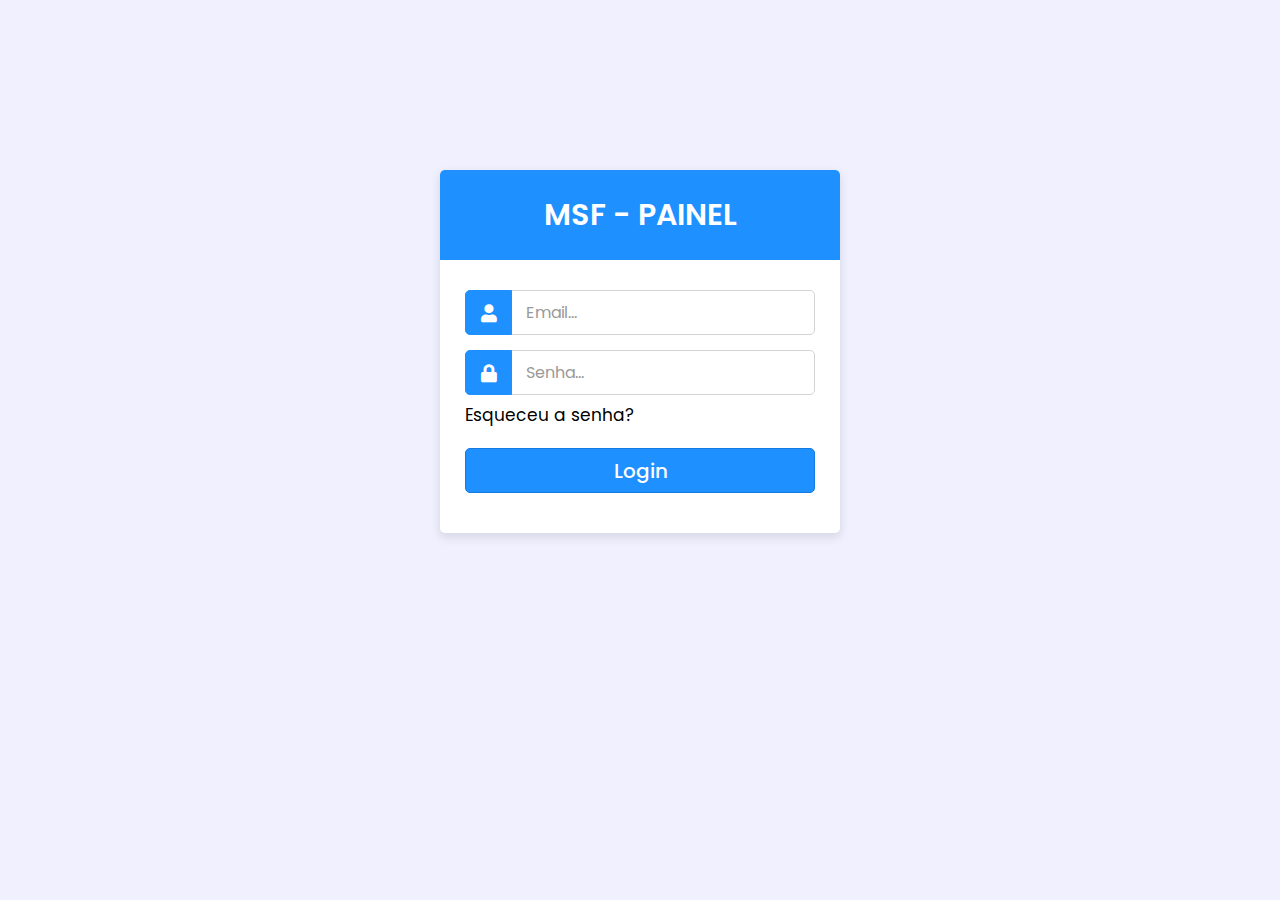
<file: index.html>
<!DOCTYPE html>
<html lang="en" dir="ltr">
  <head>
    <meta charset="utf-8">
    <meta name="viewport" content="width=device-width, initial-scale=1.0">
    <link rel="stylesheet" href="assets/css/style.css">
    <link rel="stylesheet" href="https://cdnjs.cloudflare.com/ajax/libs/font-awesome/5.15.2/css/all.min.css"/>
  </head>
  <body>
    <div class="container">
      <div class="wrapper">
        <div class="title"><span>MSF - PAINEL</span></div>
        <form action="painel.html" method="post">
          <div class="row">
            <i class="fas fa-user"></i>
            <input type="text" placeholder="Email..." required>
          </div>
          <div class="row">
            <i class="fas fa-lock"></i>
            <input type="password" placeholder="Senha..." required>
          </div>
          <div class="pass"><a href="#">Esqueceu a senha?</a></div>
          <div class="row button">
            <input type="submit" value="Login">
          </div>
          
        </form>
      </div>
    </div>

  </body>
</html>
</file>
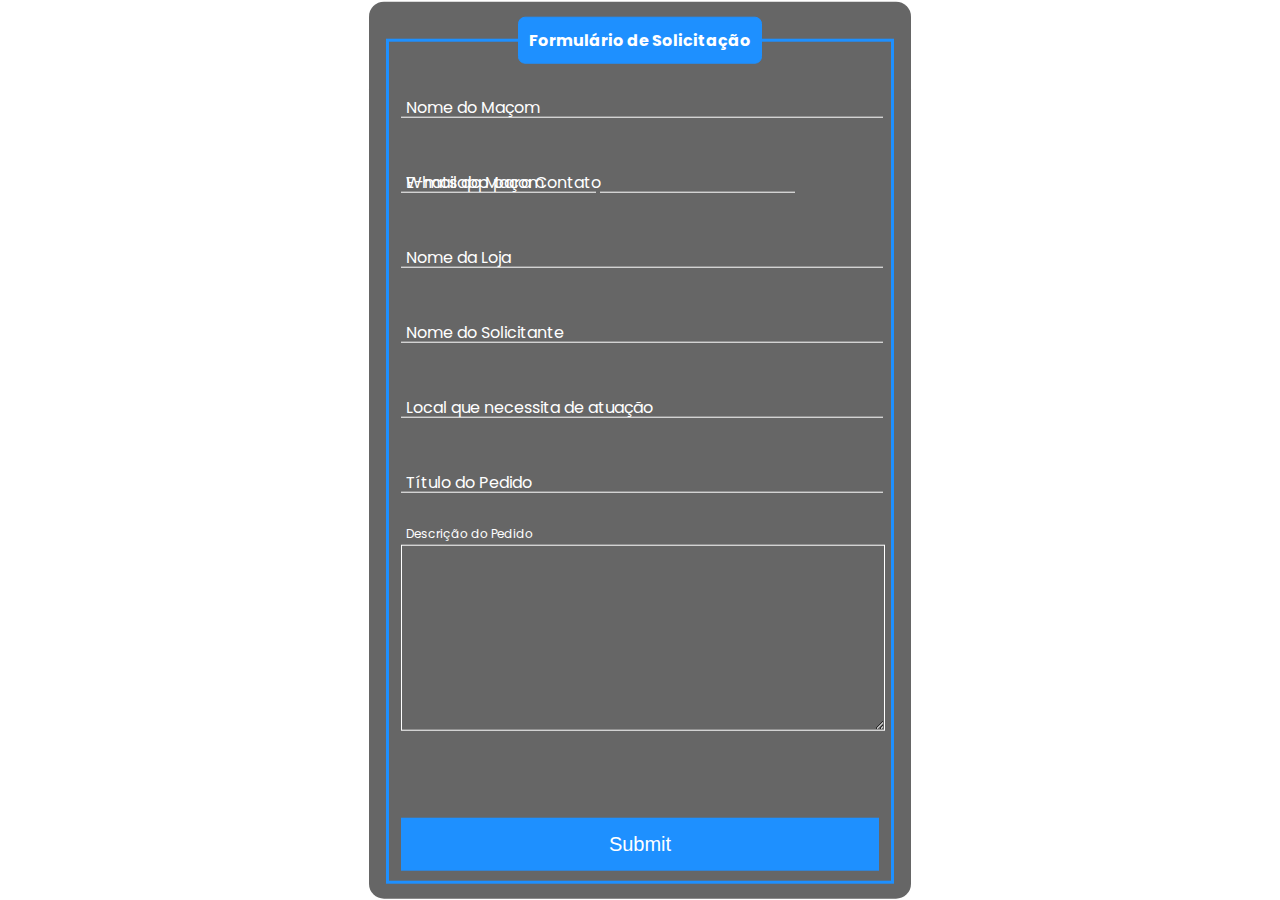
<file: form.html>
<!doctype html>
<html lang="en">
  <head>
    <meta charset="utf-8">
    <meta name="viewport" content="width=device-width, initial-scale=1">
    <title>MSF - Solicitação</title>
    <link rel="stylesheet" href="assets/css/form.css"> 
  </head>
  <body>

    <div class="box">
      <form action="">
        <fieldset>
          <legend><b>Formulário de Solicitação</b></legend>
          <br>
          <div class="input-box">
            <input type="text" name="nome" class="inputUser" id="nome" required>
            <label class="labelInput" for="nome">Nome do Maçom</label>
          </div>
          <br><br>

          <div class="input-box">
            <input type="email" name="email" class="inputEmail" id="email" required>
            <label class="labelInput" for="tel">Whatsapp para Contato</label>
            <input type="tel" name="tel" class="inputEmail" id="tel" required>
            <label class="labelInput" for="nome">E-mail do Maçom</label>
          </div>

          
          <br><br>

          <div class="input-box">
            <input type="text" name="loja" class="inputUser" id="loja" required>
            <label class="labelInput"  for="loja">Nome da Loja</label>
          </div>
          <br><br>

          <div class="input-box">
            <input type="text" name="solicitante" class="inputUser" id="solicitante" required>
            <label class="labelInput"  for="solicitante">Nome do Solicitante</label>
          </div>
          <br><br>

          <div class="input-box">
            <input type="text" name="local" class="inputUser" id="local" required>
            <label class="labelInput" for="local">Local que necessita de atuação</label>
          </div>
          <br><br>

          <div class="input-box">
            <input type="text" name="titulo" class="inputUser" id="titulo" required>
            <label class="labelInput" for="titulo">Título do Pedido</label>
          </div>
          <br><br>

          <div class="form-float scheme-des">
            <textarea name="" class="textarea" id="" cols="30" rows="10"></textarea>
            <label class="floating-label">Descrição do Pedido</label>
          </div>
          <br><br>

            <input type="submit" name="submit" id="submit" required>
      
        </fieldset>
      </form>
    </div>



  </body>
</html>
</file>
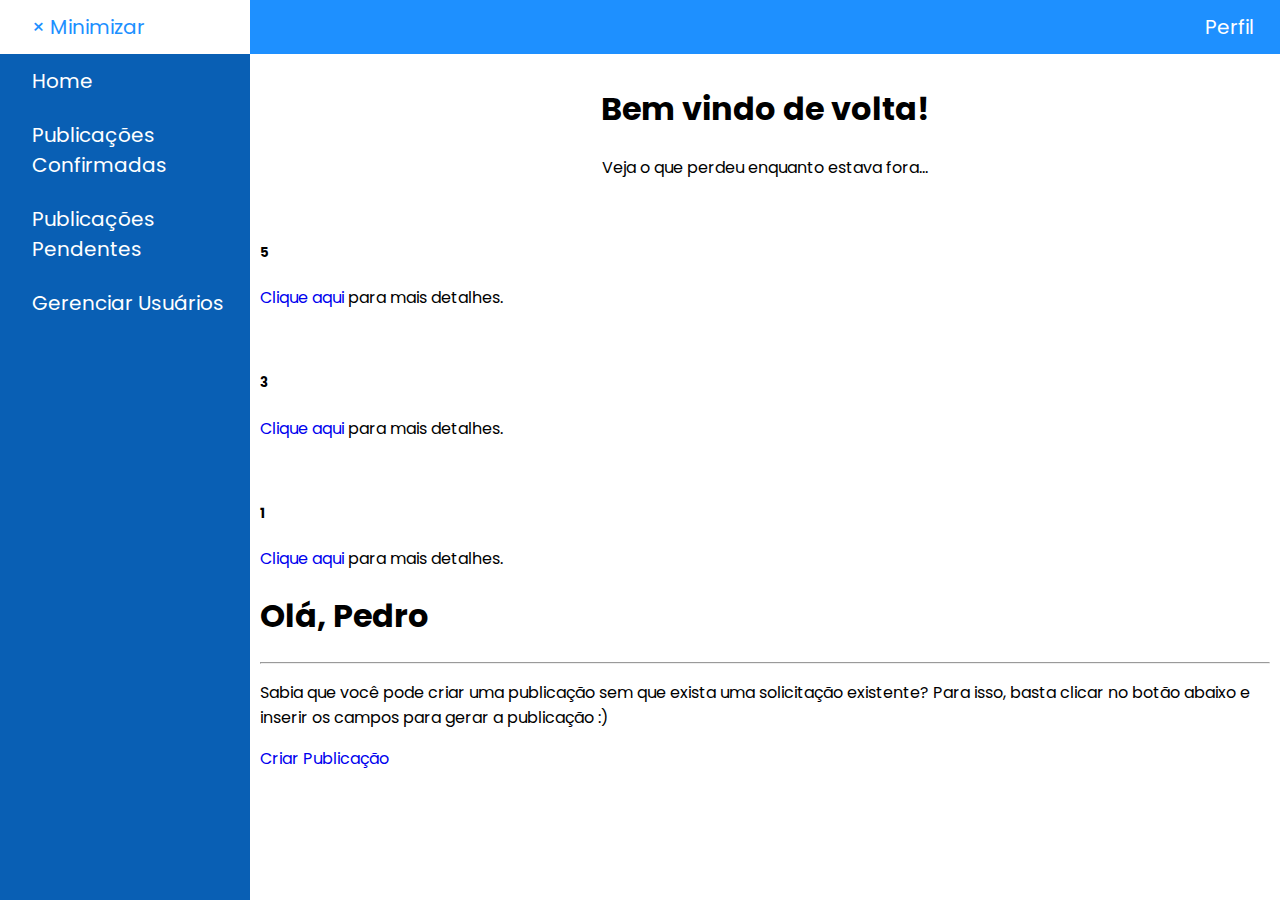
<file: painel.html>
<!DOCTYPE html>
<html lang="pt-br">
<head>
    <meta charset="UTF-8">
    <meta http-equiv="X-UA-Compatible" content="IE=edge">
    <meta name="viewport" content="width=device-width, initial-scale=1.0">
    <title>MSF- PAINEL</title>

    <link rel="stylesheet" href="https://cdn.jsdelivr.net/npm/bootstrap@4.6.2/dist/css/bootstrap.min.css" integrity="sha384-xOolHFLEh07PJGoPkLv1IbcEPTNtaed2xpHsD9ESMhqIYd0nLMwNLD69Npy4HI+N" crossorigin="anonymous">
    <link rel="stylesheet" href="assets/css/painel.css">
</head>
<body>
    <header>
        <a href="#" onclick="abrirMenu()">&#9776; MENU</a>
        <a href="" class="profile">Perfil</a>
    </header>

    <nav id="menu">
        <a href="#" class="fecha" onclick="fecharMenu()">&times; Minimizar</a>
        <a href="painel.html">Home</a>
        <a href="">Publicações Confirmadas</a>
        <a href="">Publicações Pendentes</a>
        <a href="users.html">Gerenciar Usuários</a>
       
    </nav>

    <main id="conteudo">

            <div style="justify-content: center; align-items: center;">
                <h1 style="text-align: center;">Bem vindo de volta!</h1>
                <p style="text-align: center;">Veja o que perdeu enquanto estava fora...</p>    
            </div>
           
     

        <div class="container" style="justify-content: center; align-items:center;">

            <div class="row" style="justify-content: space-between;">

                <div class="card bg-light mb-3 mr-3" style="max-width: 18rem;">
                    <div class="card-header bg-success" style="color: white;">Publicações Confirmadas</div>
                    <div class="card-body">
                      <h5 class="card-title">5</h5>
                      <p class="card-text"><a href="#">Clique aqui</a> para mais detalhes.</p>
                    </div>
                  </div>
    
                  <div class="card bg-light mb-3 mr-3" style="max-width: 18rem;">
                    <div class="card-header bg-warning" style="color: white;">Publicações Pendentes</div>
                    <div class="card-body">
                      <h5 class="card-title">3</h5>
                      <p class="card-text"><a href="#">Clique aqui</a> para mais detalhes.</p>
                    </div>
                  </div>
    
                  <div class="card bg-light mb-3" style="max-width: 18rem;">
                    <div class="card-header bg-danger" style="color: white;">Publicações Rejeitadas</div>
                    <div class="card-body">
                      <h5 class="card-title">1</h5>
                      <p class="card-text"><a href="#">Clique aqui</a> para mais detalhes.</p>
                    </div>
                  </div>

            </div>

            <div class="jumbotron">
                <h1 class="display-4">Olá, Pedro</h1>
                <hr class="my-4">
                <p>Sabia que você pode criar uma publicação sem que exista uma solicitação existente? Para isso, basta clicar no botão abaixo e inserir os campos para gerar a publicação :)</p>
                <a class="btn btn-primary btn-lg" href="#" role="button">Criar Publicação</a>
              </div>
        </div>        
      
         
        
       

    </main>

    <script>
        function abrirMenu()
        {
            document.getElementById('menu').style.width = '250px';
            document.getElementById('conteudo').style.marginLeft = '250px';
        }

        function fecharMenu()
        {
            document.getElementById('menu').style.width = '0px';
            document.getElementById('conteudo').style.marginLeft = '0px';
          
        }
    </script>

<script src="https://cdn.jsdelivr.net/npm/jquery@3.5.1/dist/jquery.slim.min.js" integrity="sha384-DfXdz2htPH0lsSSs5nCTpuj/zy4C+OGpamoFVy38MVBnE+IbbVYUew+OrCXaRkfj" crossorigin="anonymous"></script>
<script src="https://cdn.jsdelivr.net/npm/bootstrap@4.6.2/dist/js/bootstrap.bundle.min.js" integrity="sha384-Fy6S3B9q64WdZWQUiU+q4/2Lc9npb8tCaSX9FK7E8HnRr0Jz8D6OP9dO5Vg3Q9ct" crossorigin="anonymous"></script>

</body>
</html>
</file>
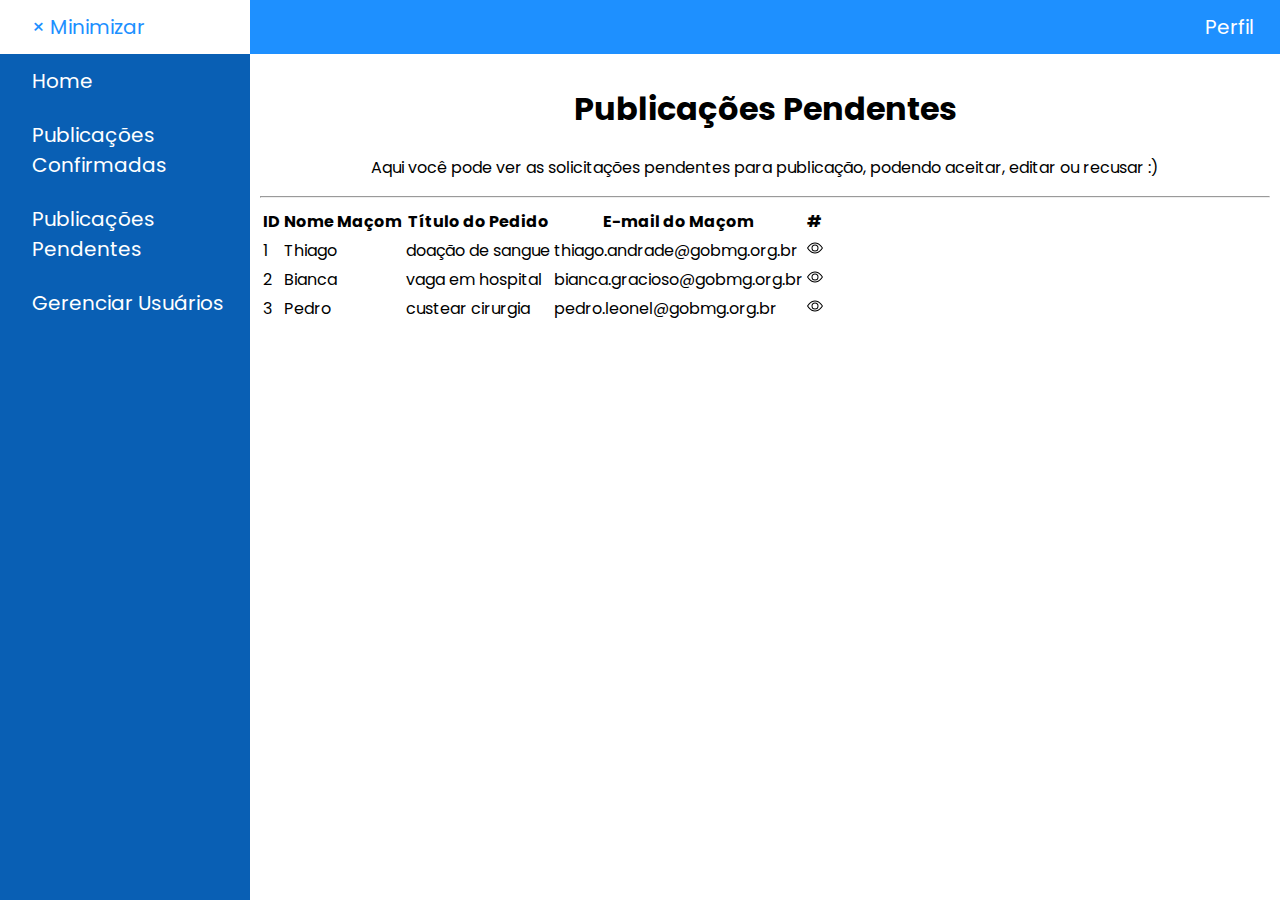
<file: Pending.html>
<!DOCTYPE html>
<html lang="pt-br">
<head>
    <meta charset="UTF-8">
    <meta http-equiv="X-UA-Compatible" content="IE=edge">
    <meta name="viewport" content="width=device-width, initial-scale=1.0">
    <title>MSF - Pendentes</title>

    <link rel="stylesheet" href="https://cdn.jsdelivr.net/npm/bootstrap@4.6.2/dist/css/bootstrap.min.css" integrity="sha384-xOolHFLEh07PJGoPkLv1IbcEPTNtaed2xpHsD9ESMhqIYd0nLMwNLD69Npy4HI+N" crossorigin="anonymous">
    <link rel="stylesheet" href="assets/css/painel.css">
</head>
<body>
    <header>
        <a href="#" onclick="abrirMenu()">&#9776; MENU</a>
        <a href="" class="profile">Perfil</a>
    </header>

    <nav id="menu">
        <a href="#" class="fecha" onclick="fecharMenu()">&times; Minimizar</a>
        <a href="painel.html">Home</a>
        <a href="">Publicações Confirmadas</a>
        <a href="">Publicações Pendentes</a>
        <a href="users.html">Gerenciar Usuários</a>
       
    </nav>

    <main id="conteudo">

            <div style="justify-content: center; align-items: center;">
                <h1 style="text-align: center;">Publicações Pendentes</h1>
                <p style="text-align: center;">Aqui você pode ver as solicitações pendentes para publicação, podendo aceitar, editar ou recusar :)</p>    
            </div>
           
     

        <div class="container" style="justify-content: center;">

            <div class="row" style="justify-content: space-between; align-items: center;">

            </div>

            <div class="jumbotron">  

              <hr class="my-4">
                <div class="table-responsive">

                  <!--Table-->
                  <table class="table">
                
                    <!--Table head-->
                    <thead>
                      <tr>
                        
                        <th class="th-sm">ID</th>
                        <th class="th-sm">Nome Maçom</th>
                        <th class="th-sm">Título do Pedido</th>
                        <th class="th-sm">E-mail do Maçom</th>
                        <th class="th-sm">#</th>
                      </tr>
                    </thead>
                    <!--Table head-->
                    
                    <!--Table body-->
                    <tbody>
                      <tr>
                        
                        <td>1</td>
                        <td>Thiago</td>
                        <td>doação de sangue</td>
                        <td>thiago.andrade@gobmg.org.br</td>
                        <td>
                          <a class='btn btn-primary'  alt='Ver'> 
                            <svg xmlns="http://www.w3.org/2000/svg" width="16" height="16" fill="currentColor" class="bi bi-eye" viewBox="0 0 16 16">
                              <path d="M16 8s-3-5.5-8-5.5S0 8 0 8s3 5.5 8 5.5S16 8 16 8zM1.173 8a13.133 13.133 0 0 1 1.66-2.043C4.12 4.668 5.88 3.5 8 3.5c2.12 0 3.879 1.168 5.168 2.457A13.133 13.133 0 0 1 14.828 8c-.058.087-.122.183-.195.288-.335.48-.83 1.12-1.465 1.755C11.879 11.332 10.119 12.5 8 12.5c-2.12 0-3.879-1.168-5.168-2.457A13.134 13.134 0 0 1 1.172 8z"/>
                              <path d="M8 5.5a2.5 2.5 0 1 0 0 5 2.5 2.5 0 0 0 0-5zM4.5 8a3.5 3.5 0 1 1 7 0 3.5 3.5 0 0 1-7 0z"/>
                            </svg>
                            </a>
                        </td>
                      </tr>
                      <tr>
                        
                        <td>2</td>
                        <td>Bianca</td>
                        <td>vaga em hospital</td>
                        <td>bianca.gracioso@gobmg.org.br</td>
                        <td>
                          <a class='btn btn-primary'  alt='Ver'> 
                            <svg xmlns="http://www.w3.org/2000/svg" width="16" height="16" fill="currentColor" class="bi bi-eye" viewBox="0 0 16 16">
                              <path d="M16 8s-3-5.5-8-5.5S0 8 0 8s3 5.5 8 5.5S16 8 16 8zM1.173 8a13.133 13.133 0 0 1 1.66-2.043C4.12 4.668 5.88 3.5 8 3.5c2.12 0 3.879 1.168 5.168 2.457A13.133 13.133 0 0 1 14.828 8c-.058.087-.122.183-.195.288-.335.48-.83 1.12-1.465 1.755C11.879 11.332 10.119 12.5 8 12.5c-2.12 0-3.879-1.168-5.168-2.457A13.134 13.134 0 0 1 1.172 8z"/>
                              <path d="M8 5.5a2.5 2.5 0 1 0 0 5 2.5 2.5 0 0 0 0-5zM4.5 8a3.5 3.5 0 1 1 7 0 3.5 3.5 0 0 1-7 0z"/>
                            </svg>
                            </a>
                        </td>
                      </tr>
                      <tr>
                        
                        <td>3</td>
                        <td>Pedro</td>
                        <td>custear cirurgia</td>
                        <td>pedro.leonel@gobmg.org.br</td>
                        <td>
                          <a class='btn btn-primary'  alt='Ver'> 
                            <svg xmlns="http://www.w3.org/2000/svg" width="16" height="16" fill="currentColor" class="bi bi-eye" viewBox="0 0 16 16">
                              <path d="M16 8s-3-5.5-8-5.5S0 8 0 8s3 5.5 8 5.5S16 8 16 8zM1.173 8a13.133 13.133 0 0 1 1.66-2.043C4.12 4.668 5.88 3.5 8 3.5c2.12 0 3.879 1.168 5.168 2.457A13.133 13.133 0 0 1 14.828 8c-.058.087-.122.183-.195.288-.335.48-.83 1.12-1.465 1.755C11.879 11.332 10.119 12.5 8 12.5c-2.12 0-3.879-1.168-5.168-2.457A13.134 13.134 0 0 1 1.172 8z"/>
                              <path d="M8 5.5a2.5 2.5 0 1 0 0 5 2.5 2.5 0 0 0 0-5zM4.5 8a3.5 3.5 0 1 1 7 0 3.5 3.5 0 0 1-7 0z"/>
                            </svg>
                            </a>
                        </td>
                      </tr>
                    </tbody>
                    <!--Table body-->
                
                  </table>
                  <!--Table-->
                
                </div>
              </div>

        </div>        
      
         
        
       

    </main>

    <script>
        function abrirMenu()
        {
            document.getElementById('menu').style.width = '250px';
            document.getElementById('conteudo').style.marginLeft = '250px';
        }

        function fecharMenu()
        {
            document.getElementById('menu').style.width = '0px';
            document.getElementById('conteudo').style.marginLeft = '0px';
          
        }
    </script>

<script src="https://cdn.jsdelivr.net/npm/jquery@3.5.1/dist/jquery.slim.min.js" integrity="sha384-DfXdz2htPH0lsSSs5nCTpuj/zy4C+OGpamoFVy38MVBnE+IbbVYUew+OrCXaRkfj" crossorigin="anonymous"></script>
<script src="https://cdn.jsdelivr.net/npm/bootstrap@4.6.2/dist/js/bootstrap.bundle.min.js" integrity="sha384-Fy6S3B9q64WdZWQUiU+q4/2Lc9npb8tCaSX9FK7E8HnRr0Jz8D6OP9dO5Vg3Q9ct" crossorigin="anonymous"></script>

</body>
</html>
</file>
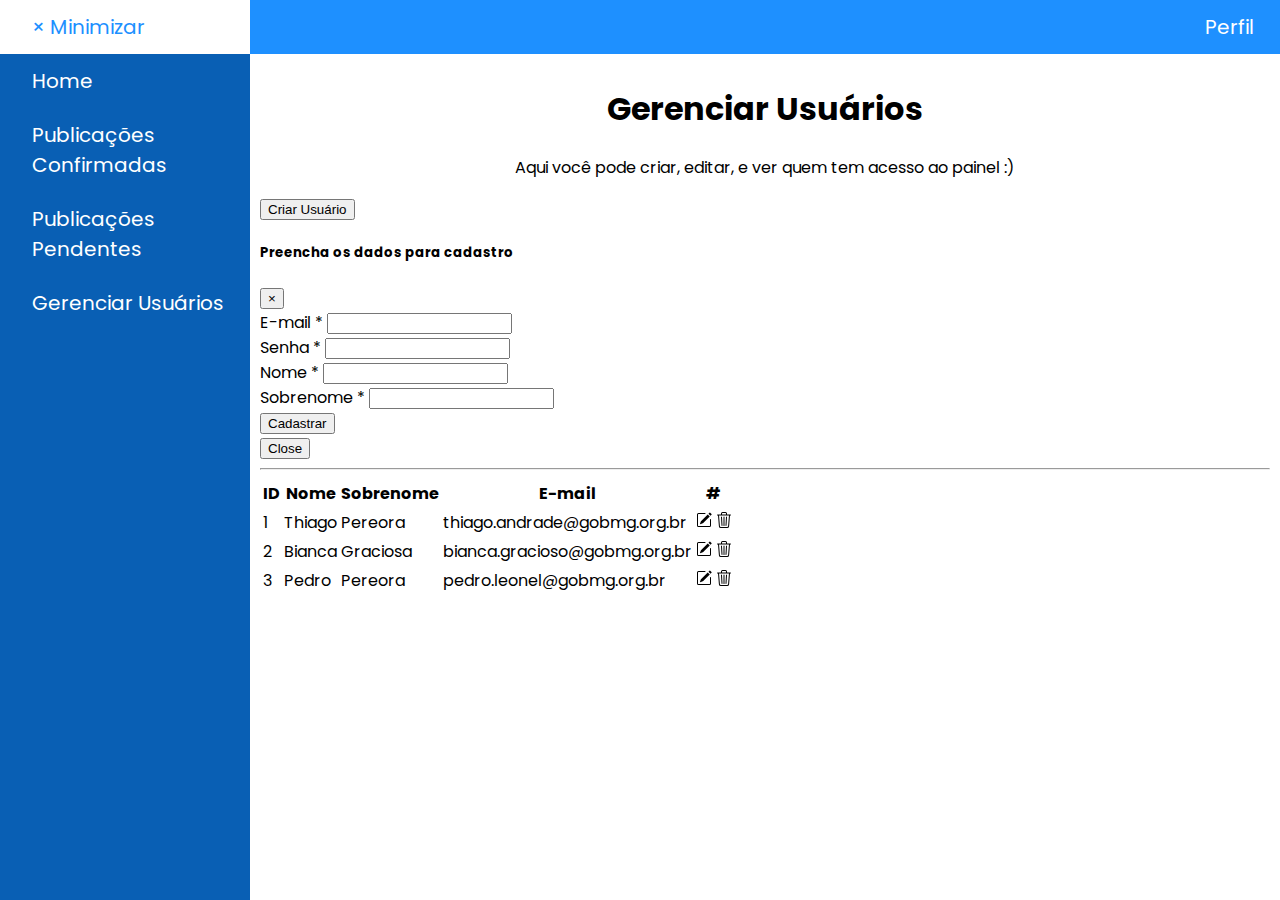
<file: users.html>
<!DOCTYPE html>
<html lang="pt-br">
<head>
    <meta charset="UTF-8">
    <meta http-equiv="X-UA-Compatible" content="IE=edge">
    <meta name="viewport" content="width=device-width, initial-scale=1.0">
    <title>MSF - USERS</title>

    <link rel="stylesheet" href="https://cdn.jsdelivr.net/npm/bootstrap@4.6.2/dist/css/bootstrap.min.css" integrity="sha384-xOolHFLEh07PJGoPkLv1IbcEPTNtaed2xpHsD9ESMhqIYd0nLMwNLD69Npy4HI+N" crossorigin="anonymous">
    <link rel="stylesheet" href="assets/css/painel.css">
</head>
<body>
    <header>
        <a href="#" onclick="abrirMenu()">&#9776; MENU</a>
        <a href="" class="profile">Perfil</a>
    </header>

    <nav id="menu">
        <a href="#" class="fecha" onclick="fecharMenu()">&times; Minimizar</a>
        <a href="painel.html">Home</a>
        <a href="">Publicações Confirmadas</a>
        <a href="">Publicações Pendentes</a>
        <a href="users.html">Gerenciar Usuários</a>
       
    </nav>

    <main id="conteudo">

            <div style="justify-content: center; align-items: center;">
                <h1 style="text-align: center;">Gerenciar Usuários</h1>
                <p style="text-align: center;">Aqui você pode criar, editar, e ver quem tem acesso ao painel :)</p>    
            </div>
           
     

        <div class="container" style="justify-content: center;">

            <div class="row" style="justify-content: space-between; align-items: center;">

            </div>

            <div class="jumbotron">

              <button type="button" class="btn btn-success" data-toggle="modal" data-target="#exampleModal">
                Criar Usuário
              </button>

                            <!-- Modal Cadastro -->
              <div class="modal fade" id="exampleModal" tabindex="-1" aria-labelledby="exampleModalLabel" aria-hidden="true">
                <div class="modal-dialog">
                  <div class="modal-content">
                    <div class="modal-header">
                      <h5 class="modal-title" id="exampleModalLabel">Preencha os dados para cadastro</h5>
                      <button type="button" class="close" data-dismiss="modal" aria-label="Close">
                        <span aria-hidden="true">&times;</span>
                      </button>
                    </div>
                    <div class="modal-body">
                      <form action="">
                        <div class="form-row">
                          <div class="form-group col-md-6">
                            <label for="inputEmail">E-mail *</label>
                            <input type="email" class="form-control" id="inputEmail" required>
                          </div>
                          <div class="form-group col-md-6">
                            <label for="inputSenha">Senha *</label>
                            <input type="password" class="form-control" id="inputSenha" required>
                          </div>
                        </div>

                        <div class="form-row">
                          <div class="form-group col-md-6">
                            <label for="inputNome">Nome *</label>
                            <input type="text" class="form-control" id="inputNome" required>
                          </div>
                          <div class="form-group col-md-6">
                            <label for="inputSobrenome">Sobrenome *</label>
                            <input type="text" class="form-control" id="inputSobrenome" required>
                          </div>
                        </div>


                        <button type="submit" class="btn btn-success">Cadastrar</button>
                      </form>
                    </div>
                    <div class="modal-footer">
                      <button type="button" class="btn btn-danger" data-dismiss="modal">Close</button>
                      
                    </div>
                  </div>
                </div>
              </div>

              <hr class="my-4">
                <div class="table-responsive">

                  <!--Table-->
                  <table class="table">
                
                    <!--Table head-->
                    <thead>
                      <tr>
                        
                        <th class="th-sm">ID</th>
                        <th class="th-sm">Nome</th>
                        <th class="th-sm">Sobrenome</th>
                        <th class="th-sm">E-mail</th>
                        <th class="th-sm">#</th>
                      </tr>
                    </thead>
                    <!--Table head-->
                
                    <!--Table body-->
                    <tbody>
                      <tr>
                        
                        <td>1</td>
                        <td>Thiago</td>
                        <td>Pereora</td>
                        <td>thiago.andrade@gobmg.org.br</td>
                        <td>
                          <a class='btn btn-primary'  alt='Editar'> 
                            <svg xmlns="http://www.w3.org/2000/svg" width="16" height="16" fill="currentColor" class="bi bi-pencil-square" viewBox="0 0 16 16">
                              <path d="M15.502 1.94a.5.5 0 0 1 0 .706L14.459 3.69l-2-2L13.502.646a.5.5 0 0 1 .707 0l1.293 1.293zm-1.75 2.456-2-2L4.939 9.21a.5.5 0 0 0-.121.196l-.805 2.414a.25.25 0 0 0 .316.316l2.414-.805a.5.5 0 0 0 .196-.12l6.813-6.814z"/>
                              <path fill-rule="evenodd" d="M1 13.5A1.5 1.5 0 0 0 2.5 15h11a1.5 1.5 0 0 0 1.5-1.5v-6a.5.5 0 0 0-1 0v6a.5.5 0 0 1-.5.5h-11a.5.5 0 0 1-.5-.5v-11a.5.5 0 0 1 .5-.5H9a.5.5 0 0 0 0-1H2.5A1.5 1.5 0 0 0 1 2.5v11z"/>
                            </svg>
                            </a>
                            <a class='btn btn-danger'  alt='Excluir'> 
                              <svg xmlns="http://www.w3.org/2000/svg" width="16" height="16" fill="currentColor" class="bi bi-trash3" viewBox="0 0 16 16">
                                <path d="M6.5 1h3a.5.5 0 0 1 .5.5v1H6v-1a.5.5 0 0 1 .5-.5ZM11 2.5v-1A1.5 1.5 0 0 0 9.5 0h-3A1.5 1.5 0 0 0 5 1.5v1H2.506a.58.58 0 0 0-.01 0H1.5a.5.5 0 0 0 0 1h.538l.853 10.66A2 2 0 0 0 4.885 16h6.23a2 2 0 0 0 1.994-1.84l.853-10.66h.538a.5.5 0 0 0 0-1h-.995a.59.59 0 0 0-.01 0H11Zm1.958 1-.846 10.58a1 1 0 0 1-.997.92h-6.23a1 1 0 0 1-.997-.92L3.042 3.5h9.916Zm-7.487 1a.5.5 0 0 1 .528.47l.5 8.5a.5.5 0 0 1-.998.06L5 5.03a.5.5 0 0 1 .47-.53Zm5.058 0a.5.5 0 0 1 .47.53l-.5 8.5a.5.5 0 1 1-.998-.06l.5-8.5a.5.5 0 0 1 .528-.47ZM8 4.5a.5.5 0 0 1 .5.5v8.5a.5.5 0 0 1-1 0V5a.5.5 0 0 1 .5-.5Z"/>
                              </svg>
                              </a>
                        </td>
                      </tr>
                      <tr>
                        
                        <td>2</td>
                        <td>Bianca</td>
                        <td>Graciosa</td>
                        <td>bianca.gracioso@gobmg.org.br</td>
                        <td>
                          <a class='btn btn-primary'  alt='Editar'> 
                            <svg xmlns="http://www.w3.org/2000/svg" width="16" height="16" fill="currentColor" class="bi bi-pencil-square" viewBox="0 0 16 16">
                              <path d="M15.502 1.94a.5.5 0 0 1 0 .706L14.459 3.69l-2-2L13.502.646a.5.5 0 0 1 .707 0l1.293 1.293zm-1.75 2.456-2-2L4.939 9.21a.5.5 0 0 0-.121.196l-.805 2.414a.25.25 0 0 0 .316.316l2.414-.805a.5.5 0 0 0 .196-.12l6.813-6.814z"/>
                              <path fill-rule="evenodd" d="M1 13.5A1.5 1.5 0 0 0 2.5 15h11a1.5 1.5 0 0 0 1.5-1.5v-6a.5.5 0 0 0-1 0v6a.5.5 0 0 1-.5.5h-11a.5.5 0 0 1-.5-.5v-11a.5.5 0 0 1 .5-.5H9a.5.5 0 0 0 0-1H2.5A1.5 1.5 0 0 0 1 2.5v11z"/>
                            </svg>
                            </a>

                            <a class='btn btn-danger'  alt='Excluir'> 
                              <svg xmlns="http://www.w3.org/2000/svg" width="16" height="16" fill="currentColor" class="bi bi-trash3" viewBox="0 0 16 16">
                                <path d="M6.5 1h3a.5.5 0 0 1 .5.5v1H6v-1a.5.5 0 0 1 .5-.5ZM11 2.5v-1A1.5 1.5 0 0 0 9.5 0h-3A1.5 1.5 0 0 0 5 1.5v1H2.506a.58.58 0 0 0-.01 0H1.5a.5.5 0 0 0 0 1h.538l.853 10.66A2 2 0 0 0 4.885 16h6.23a2 2 0 0 0 1.994-1.84l.853-10.66h.538a.5.5 0 0 0 0-1h-.995a.59.59 0 0 0-.01 0H11Zm1.958 1-.846 10.58a1 1 0 0 1-.997.92h-6.23a1 1 0 0 1-.997-.92L3.042 3.5h9.916Zm-7.487 1a.5.5 0 0 1 .528.47l.5 8.5a.5.5 0 0 1-.998.06L5 5.03a.5.5 0 0 1 .47-.53Zm5.058 0a.5.5 0 0 1 .47.53l-.5 8.5a.5.5 0 1 1-.998-.06l.5-8.5a.5.5 0 0 1 .528-.47ZM8 4.5a.5.5 0 0 1 .5.5v8.5a.5.5 0 0 1-1 0V5a.5.5 0 0 1 .5-.5Z"/>
                              </svg>
                              </a>
                        </td>
                      </tr>
                      <tr>
                        
                        <td>3</td>
                        <td>Pedro</td>
                        <td>Pereora</td>
                        <td>pedro.leonel@gobmg.org.br</td>
                        <td>
                          <a class='btn btn-primary'  alt='Editar'> 
                            <svg xmlns="http://www.w3.org/2000/svg" width="16" height="16" fill="currentColor" class="bi bi-pencil-square" viewBox="0 0 16 16">
                              <path d="M15.502 1.94a.5.5 0 0 1 0 .706L14.459 3.69l-2-2L13.502.646a.5.5 0 0 1 .707 0l1.293 1.293zm-1.75 2.456-2-2L4.939 9.21a.5.5 0 0 0-.121.196l-.805 2.414a.25.25 0 0 0 .316.316l2.414-.805a.5.5 0 0 0 .196-.12l6.813-6.814z"/>
                              <path fill-rule="evenodd" d="M1 13.5A1.5 1.5 0 0 0 2.5 15h11a1.5 1.5 0 0 0 1.5-1.5v-6a.5.5 0 0 0-1 0v6a.5.5 0 0 1-.5.5h-11a.5.5 0 0 1-.5-.5v-11a.5.5 0 0 1 .5-.5H9a.5.5 0 0 0 0-1H2.5A1.5 1.5 0 0 0 1 2.5v11z"/>
                            </svg>
                            </a>
                          
                          <a class='btn btn-danger'  alt='Excluir'> 
                            <svg xmlns="http://www.w3.org/2000/svg" width="16" height="16" fill="currentColor" class="bi bi-trash3" viewBox="0 0 16 16">
                              <path d="M6.5 1h3a.5.5 0 0 1 .5.5v1H6v-1a.5.5 0 0 1 .5-.5ZM11 2.5v-1A1.5 1.5 0 0 0 9.5 0h-3A1.5 1.5 0 0 0 5 1.5v1H2.506a.58.58 0 0 0-.01 0H1.5a.5.5 0 0 0 0 1h.538l.853 10.66A2 2 0 0 0 4.885 16h6.23a2 2 0 0 0 1.994-1.84l.853-10.66h.538a.5.5 0 0 0 0-1h-.995a.59.59 0 0 0-.01 0H11Zm1.958 1-.846 10.58a1 1 0 0 1-.997.92h-6.23a1 1 0 0 1-.997-.92L3.042 3.5h9.916Zm-7.487 1a.5.5 0 0 1 .528.47l.5 8.5a.5.5 0 0 1-.998.06L5 5.03a.5.5 0 0 1 .47-.53Zm5.058 0a.5.5 0 0 1 .47.53l-.5 8.5a.5.5 0 1 1-.998-.06l.5-8.5a.5.5 0 0 1 .528-.47ZM8 4.5a.5.5 0 0 1 .5.5v8.5a.5.5 0 0 1-1 0V5a.5.5 0 0 1 .5-.5Z"/>
                            </svg>
                            </a>
                        </td>
                      </tr>
                    </tbody>
                    <!--Table body-->
                
                  </table>
                  <!--Table-->
                
                </div>
              </div>

        </div>        
      
         
        
       

    </main>

    <script>
        function abrirMenu()
        {
            document.getElementById('menu').style.width = '250px';
            document.getElementById('conteudo').style.marginLeft = '250px';
        }

        function fecharMenu()
        {
            document.getElementById('menu').style.width = '0px';
            document.getElementById('conteudo').style.marginLeft = '0px';
          
        }
    </script>

<script src="https://cdn.jsdelivr.net/npm/jquery@3.5.1/dist/jquery.slim.min.js" integrity="sha384-DfXdz2htPH0lsSSs5nCTpuj/zy4C+OGpamoFVy38MVBnE+IbbVYUew+OrCXaRkfj" crossorigin="anonymous"></script>
<script src="https://cdn.jsdelivr.net/npm/bootstrap@4.6.2/dist/js/bootstrap.bundle.min.js" integrity="sha384-Fy6S3B9q64WdZWQUiU+q4/2Lc9npb8tCaSX9FK7E8HnRr0Jz8D6OP9dO5Vg3Q9ct" crossorigin="anonymous"></script>

</body>
</html>
</file>
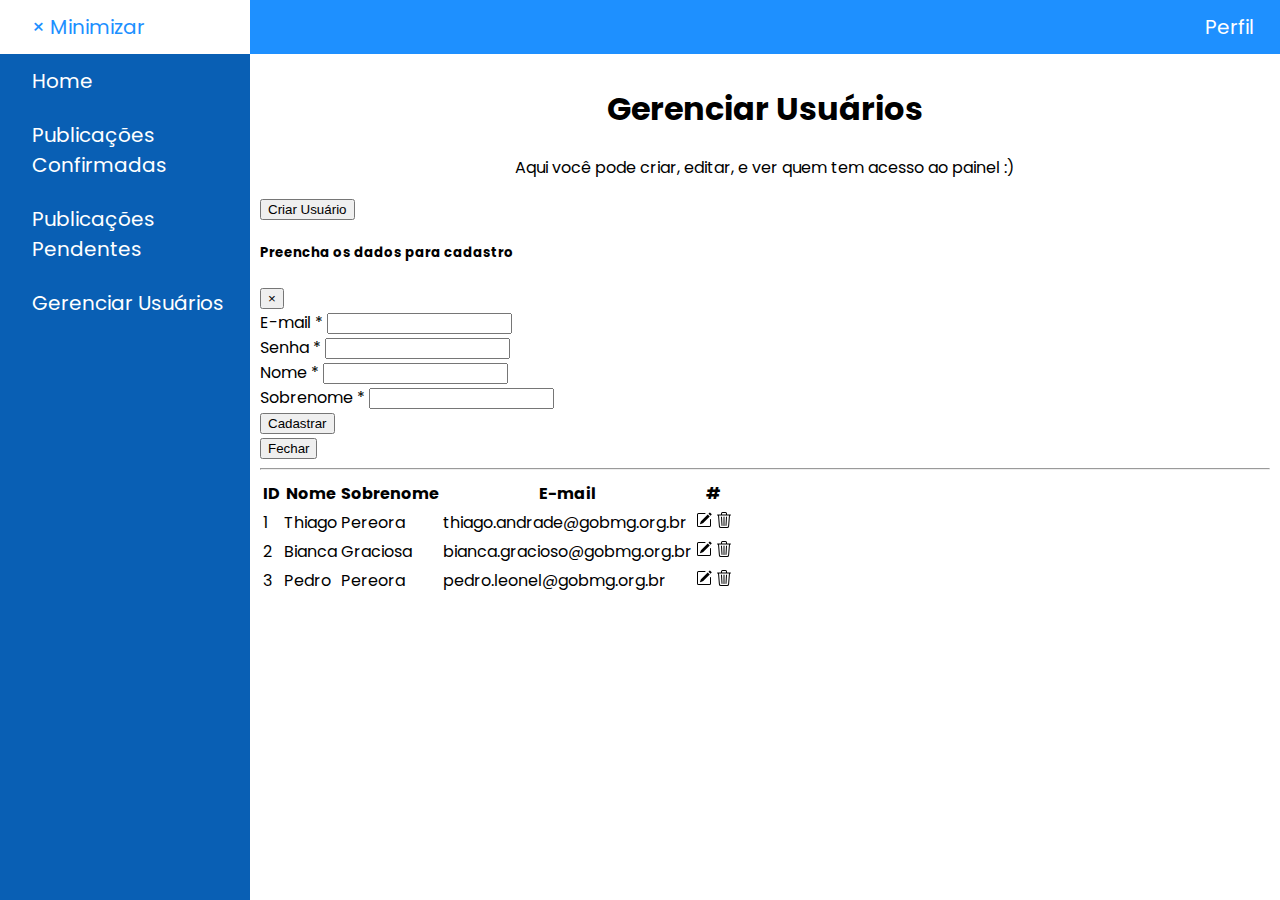
<file: view/users.html>
<!DOCTYPE html>
<html lang="pt-br">
<head>
    <meta charset="UTF-8">
    <meta http-equiv="X-UA-Compatible" content="IE=edge">
    <meta name="viewport" content="width=device-width, initial-scale=1.0">
    <title>MSF - USERS</title>

    <link rel="stylesheet" href="https://cdn.jsdelivr.net/npm/bootstrap@4.6.2/dist/css/bootstrap.min.css" integrity="sha384-xOolHFLEh07PJGoPkLv1IbcEPTNtaed2xpHsD9ESMhqIYd0nLMwNLD69Npy4HI+N" crossorigin="anonymous">
    <link rel="stylesheet" href="../assets/css/painel.css">
</head>
<body>
    <header>
        <a href="#" onclick="abrirMenu()">&#9776; MENU</a>
        <a href="" class="profile">Perfil</a>
    </header>

    <nav id="menu">
        <a href="#" class="fecha" onclick="fecharMenu()">&times; Minimizar</a>
        <a href="painel.html">Home</a>
        <a href="">Publicações Confirmadas</a>
        <a href="">Publicações Pendentes</a>
        <a href="users.html">Gerenciar Usuários</a>
       
    </nav>

    <main id="conteudo">

            <div style="justify-content: center; align-items: center;">
                <h1 style="text-align: center;">Gerenciar Usuários</h1>
                <p style="text-align: center;">Aqui você pode criar, editar, e ver quem tem acesso ao painel :)</p>    
            </div>
           
     

        <div class="container" style="justify-content: center;">

            <div class="row" style="justify-content: space-between; align-items: center;">

            </div>

            <div class="jumbotron">

              <button type="button" class="btn btn-success" data-toggle="modal" data-target="#exampleModal">
                Criar Usuário
              </button>

                            <!-- Modal Cadastro -->
              <div class="modal fade" id="exampleModal" tabindex="-1" aria-labelledby="exampleModalLabel" aria-hidden="true">
                <div class="modal-dialog">
                  <div class="modal-content">
                    <div class="modal-header">
                      <h5 class="modal-title" id="exampleModalLabel">Preencha os dados para cadastro</h5>
                      <button type="button" class="close" data-dismiss="modal" aria-label="Close">
                        <span aria-hidden="true">&times;</span>
                      </button>
                    </div>
                    <div class="modal-body">
                      <form action="">
                        <div class="form-row">
                          <div class="form-group col-md-6">
                            <label for="inputEmail">E-mail *</label>
                            <input type="email" class="form-control" id="inputEmail" required>
                          </div>
                          <div class="form-group col-md-6">
                            <label for="inputSenha">Senha *</label>
                            <input type="password" class="form-control" id="inputSenha" required>
                          </div>
                        </div>

                        <div class="form-row">
                          <div class="form-group col-md-6">
                            <label for="inputNome">Nome *</label>
                            <input type="text" class="form-control" id="inputNome" required>
                          </div>
                          <div class="form-group col-md-6">
                            <label for="inputSobrenome">Sobrenome *</label>
                            <input type="text" class="form-control" id="inputSobrenome" required>
                          </div>
                        </div>


                        <button type="submit" class="btn btn-success">Cadastrar</button>
                      </form>
                    </div>
                    <div class="modal-footer">
                      <button type="button" class="btn btn-danger" data-dismiss="modal">Fechar</button>
                      
                    </div>
                  </div>
                </div>
              </div>

              <hr class="my-4">
                <div class="table-responsive">

                  <!--Table-->
                  <table class="table">
                
                    <!--Table head-->
                    <thead>
                      <tr>
                        
                        <th class="th-sm">ID</th>
                        <th class="th-sm">Nome</th>
                        <th class="th-sm">Sobrenome</th>
                        <th class="th-sm">E-mail</th>
                        <th class="th-sm">#</th>
                      </tr>
                    </thead>
                    <!--Table head-->
                
                    <!--Table body-->
                    <tbody>
                      <tr>
                        
                        <td>1</td>
                        <td>Thiago</td>
                        <td>Pereora</td>
                        <td>thiago.andrade@gobmg.org.br</td>
                        <td>
                          <a class='btn btn-primary'  alt='Editar'> 
                            <svg xmlns="http://www.w3.org/2000/svg" width="16" height="16" fill="currentColor" class="bi bi-pencil-square" viewBox="0 0 16 16">
                              <path d="M15.502 1.94a.5.5 0 0 1 0 .706L14.459 3.69l-2-2L13.502.646a.5.5 0 0 1 .707 0l1.293 1.293zm-1.75 2.456-2-2L4.939 9.21a.5.5 0 0 0-.121.196l-.805 2.414a.25.25 0 0 0 .316.316l2.414-.805a.5.5 0 0 0 .196-.12l6.813-6.814z"/>
                              <path fill-rule="evenodd" d="M1 13.5A1.5 1.5 0 0 0 2.5 15h11a1.5 1.5 0 0 0 1.5-1.5v-6a.5.5 0 0 0-1 0v6a.5.5 0 0 1-.5.5h-11a.5.5 0 0 1-.5-.5v-11a.5.5 0 0 1 .5-.5H9a.5.5 0 0 0 0-1H2.5A1.5 1.5 0 0 0 1 2.5v11z"/>
                            </svg>
                            </a>
                            <a class='btn btn-danger'  alt='Excluir'> 
                              <svg xmlns="http://www.w3.org/2000/svg" width="16" height="16" fill="currentColor" class="bi bi-trash3" viewBox="0 0 16 16">
                                <path d="M6.5 1h3a.5.5 0 0 1 .5.5v1H6v-1a.5.5 0 0 1 .5-.5ZM11 2.5v-1A1.5 1.5 0 0 0 9.5 0h-3A1.5 1.5 0 0 0 5 1.5v1H2.506a.58.58 0 0 0-.01 0H1.5a.5.5 0 0 0 0 1h.538l.853 10.66A2 2 0 0 0 4.885 16h6.23a2 2 0 0 0 1.994-1.84l.853-10.66h.538a.5.5 0 0 0 0-1h-.995a.59.59 0 0 0-.01 0H11Zm1.958 1-.846 10.58a1 1 0 0 1-.997.92h-6.23a1 1 0 0 1-.997-.92L3.042 3.5h9.916Zm-7.487 1a.5.5 0 0 1 .528.47l.5 8.5a.5.5 0 0 1-.998.06L5 5.03a.5.5 0 0 1 .47-.53Zm5.058 0a.5.5 0 0 1 .47.53l-.5 8.5a.5.5 0 1 1-.998-.06l.5-8.5a.5.5 0 0 1 .528-.47ZM8 4.5a.5.5 0 0 1 .5.5v8.5a.5.5 0 0 1-1 0V5a.5.5 0 0 1 .5-.5Z"/>
                              </svg>
                              </a>
                        </td>
                      </tr>
                      <tr>
                        
                        <td>2</td>
                        <td>Bianca</td>
                        <td>Graciosa</td>
                        <td>bianca.gracioso@gobmg.org.br</td>
                        <td>
                          <a class='btn btn-primary'  alt='Editar'> 
                            <svg xmlns="http://www.w3.org/2000/svg" width="16" height="16" fill="currentColor" class="bi bi-pencil-square" viewBox="0 0 16 16">
                              <path d="M15.502 1.94a.5.5 0 0 1 0 .706L14.459 3.69l-2-2L13.502.646a.5.5 0 0 1 .707 0l1.293 1.293zm-1.75 2.456-2-2L4.939 9.21a.5.5 0 0 0-.121.196l-.805 2.414a.25.25 0 0 0 .316.316l2.414-.805a.5.5 0 0 0 .196-.12l6.813-6.814z"/>
                              <path fill-rule="evenodd" d="M1 13.5A1.5 1.5 0 0 0 2.5 15h11a1.5 1.5 0 0 0 1.5-1.5v-6a.5.5 0 0 0-1 0v6a.5.5 0 0 1-.5.5h-11a.5.5 0 0 1-.5-.5v-11a.5.5 0 0 1 .5-.5H9a.5.5 0 0 0 0-1H2.5A1.5 1.5 0 0 0 1 2.5v11z"/>
                            </svg>
                            </a>

                            <a class='btn btn-danger'  alt='Excluir'> 
                              <svg xmlns="http://www.w3.org/2000/svg" width="16" height="16" fill="currentColor" class="bi bi-trash3" viewBox="0 0 16 16">
                                <path d="M6.5 1h3a.5.5 0 0 1 .5.5v1H6v-1a.5.5 0 0 1 .5-.5ZM11 2.5v-1A1.5 1.5 0 0 0 9.5 0h-3A1.5 1.5 0 0 0 5 1.5v1H2.506a.58.58 0 0 0-.01 0H1.5a.5.5 0 0 0 0 1h.538l.853 10.66A2 2 0 0 0 4.885 16h6.23a2 2 0 0 0 1.994-1.84l.853-10.66h.538a.5.5 0 0 0 0-1h-.995a.59.59 0 0 0-.01 0H11Zm1.958 1-.846 10.58a1 1 0 0 1-.997.92h-6.23a1 1 0 0 1-.997-.92L3.042 3.5h9.916Zm-7.487 1a.5.5 0 0 1 .528.47l.5 8.5a.5.5 0 0 1-.998.06L5 5.03a.5.5 0 0 1 .47-.53Zm5.058 0a.5.5 0 0 1 .47.53l-.5 8.5a.5.5 0 1 1-.998-.06l.5-8.5a.5.5 0 0 1 .528-.47ZM8 4.5a.5.5 0 0 1 .5.5v8.5a.5.5 0 0 1-1 0V5a.5.5 0 0 1 .5-.5Z"/>
                              </svg>
                              </a>
                        </td>
                      </tr>
                      <tr>
                        
                        <td>3</td>
                        <td>Pedro</td>
                        <td>Pereora</td>
                        <td>pedro.leonel@gobmg.org.br</td>
                        <td>
                          <a class='btn btn-primary'  alt='Editar'> 
                            <svg xmlns="http://www.w3.org/2000/svg" width="16" height="16" fill="currentColor" class="bi bi-pencil-square" viewBox="0 0 16 16">
                              <path d="M15.502 1.94a.5.5 0 0 1 0 .706L14.459 3.69l-2-2L13.502.646a.5.5 0 0 1 .707 0l1.293 1.293zm-1.75 2.456-2-2L4.939 9.21a.5.5 0 0 0-.121.196l-.805 2.414a.25.25 0 0 0 .316.316l2.414-.805a.5.5 0 0 0 .196-.12l6.813-6.814z"/>
                              <path fill-rule="evenodd" d="M1 13.5A1.5 1.5 0 0 0 2.5 15h11a1.5 1.5 0 0 0 1.5-1.5v-6a.5.5 0 0 0-1 0v6a.5.5 0 0 1-.5.5h-11a.5.5 0 0 1-.5-.5v-11a.5.5 0 0 1 .5-.5H9a.5.5 0 0 0 0-1H2.5A1.5 1.5 0 0 0 1 2.5v11z"/>
                            </svg>
                            </a>
                          
                          <a class='btn btn-danger'  alt='Excluir'> 
                            <svg xmlns="http://www.w3.org/2000/svg" width="16" height="16" fill="currentColor" class="bi bi-trash3" viewBox="0 0 16 16">
                              <path d="M6.5 1h3a.5.5 0 0 1 .5.5v1H6v-1a.5.5 0 0 1 .5-.5ZM11 2.5v-1A1.5 1.5 0 0 0 9.5 0h-3A1.5 1.5 0 0 0 5 1.5v1H2.506a.58.58 0 0 0-.01 0H1.5a.5.5 0 0 0 0 1h.538l.853 10.66A2 2 0 0 0 4.885 16h6.23a2 2 0 0 0 1.994-1.84l.853-10.66h.538a.5.5 0 0 0 0-1h-.995a.59.59 0 0 0-.01 0H11Zm1.958 1-.846 10.58a1 1 0 0 1-.997.92h-6.23a1 1 0 0 1-.997-.92L3.042 3.5h9.916Zm-7.487 1a.5.5 0 0 1 .528.47l.5 8.5a.5.5 0 0 1-.998.06L5 5.03a.5.5 0 0 1 .47-.53Zm5.058 0a.5.5 0 0 1 .47.53l-.5 8.5a.5.5 0 1 1-.998-.06l.5-8.5a.5.5 0 0 1 .528-.47ZM8 4.5a.5.5 0 0 1 .5.5v8.5a.5.5 0 0 1-1 0V5a.5.5 0 0 1 .5-.5Z"/>
                            </svg>
                            </a>
                        </td>
                      </tr>
                    </tbody>
                    <!--Table body-->
                
                  </table>
                  <!--Table-->
                
                </div>
              </div>

        </div>        
      
         
        
       

    </main>

    <script>
        function abrirMenu()
        {
            document.getElementById('menu').style.width = '250px';
            document.getElementById('conteudo').style.marginLeft = '250px';
        }

        function fecharMenu()
        {
            document.getElementById('menu').style.width = '0px';
            document.getElementById('conteudo').style.marginLeft = '0px';
          
        }
    </script>

<script src="https://cdn.jsdelivr.net/npm/jquery@3.5.1/dist/jquery.slim.min.js" integrity="sha384-DfXdz2htPH0lsSSs5nCTpuj/zy4C+OGpamoFVy38MVBnE+IbbVYUew+OrCXaRkfj" crossorigin="anonymous"></script>
<script src="https://cdn.jsdelivr.net/npm/bootstrap@4.6.2/dist/js/bootstrap.bundle.min.js" integrity="sha384-Fy6S3B9q64WdZWQUiU+q4/2Lc9npb8tCaSX9FK7E8HnRr0Jz8D6OP9dO5Vg3Q9ct" crossorigin="anonymous"></script>

</body>
</html>
</file>
<file: assets/css/style.css>
@import url('https://fonts.googleapis.com/css2?family=Poppins:wght@200;300;400;500;600;700&display=swap');
*{
  margin: 0;
  padding: 0;
  box-sizing: border-box;
  font-family: 'Poppins',sans-serif;
}
body{
    background: #f0f0ff;
    overflow: hidden;
}
::selection{
  background: rgba(26,188,156,0.3);
}
.container{
  max-width: 440px;
  padding: 0 20px;
  margin: 170px auto;
}

.wrapper{
  width: 100%;
  background: #fff;
  border-radius: 5px;
  box-shadow: 0px 4px 10px 1px rgba(0,0,0,0.1);
}
.wrapper .title{
  height: 90px;
  background: dodgerblue;
  border-radius: 5px 5px 0 0;
  color: #fff;
  font-size: 30px;
  font-weight: 600;
  display: flex;
  align-items: center;
  justify-content: center;
}
.wrapper form{
  padding: 30px 25px 25px 25px;
}
.wrapper form .row{
  height: 45px;
  margin-bottom: 15px;
  position: relative;
}
.wrapper form .row input{
  height: 100%;
  width: 100%;
  outline: none;
  padding-left: 60px;
  border-radius: 5px;
  border: 1px solid lightgrey;
  font-size: 16px;
  transition: all 0.3s ease;
}
form .row input:focus{
  border-color: dodgerblue;
  box-shadow: inset 0px 0px 2px 2px rgba(26,188,156,0.25);
}
form .row input::placeholder{
  color: #999;
}
.wrapper form .row i{
  position: absolute;
  width: 47px;
  height: 100%;
  color: #fff;
  font-size: 18px;
  background: dodgerblue;
  border: 1px solid dodgerblue;
  border-radius: 5px 0 0 5px;
  display: flex;
  align-items: center;
  justify-content: center;
}
.wrapper form .pass{
  margin: -8px 0 20px 0;
}
.wrapper form .pass a{
  color: black;
  font-size: 17px;
  text-decoration: none;
}
.wrapper form .pass a:hover{
  text-decoration: underline;
}
.wrapper form .button input{
  color: #fff;
  font-size: 20px;
  font-weight: 500;
  padding-left: 0px;
  background: dodgerblue;
  border: 1px solid rgb(20, 122, 224);
  cursor: pointer;
}
form .button input:hover{
  background: rgb(18, 95, 173);
}
.wrapper form .signup-link{
  text-align: center;
  margin-top: 20px;
  font-size: 17px;
}
.wrapper form .signup-link a{
  color: #16a085;
  text-decoration: none;
}
form .signup-link a:hover{
  text-decoration: underline;
}
</file>
<file: assets/css/form.css>
@import url('https://fonts.googleapis.com/css2?family=Poppins:wght@200;300;400;500;600;700&display=swap');

body {
    font-family: 'Poppins',sans-serif;
    margin: 0px;
    
}


.box{
    position: absolute;
    top: 50%;
    left: 50%;
    transform: translate(-50%, -50%);
    background-color: rgba(0, 0, 0, 0.6);
    padding: 15px;
    border-radius: 15px;
    width: 40%;
    color: white;
}

fieldset{
    border: 3px solid dodgerblue;

}

legend{
    border: 1px solid dodgerblue;
    padding: 10px;
    text-align: center;
    background-color: dodgerblue;
    border-radius: 7px;
}

.input-box{
    position: relative;
}

.inputUser{
    background: none;
    border: none;
    border-bottom: 1px solid white;
    outline: none;
    color: white;
    font-size: 15px;
    width: 100%;
    letter-spacing: 2px;
}

.inputEmail{
    background: none;
    border: none;
    border-bottom: 1px solid white;
    outline: none;
    color: white;
    font-size: 15px;
    width: 40%;
    letter-spacing: 2px;
}



.inputEmail:focus ~ .labelInput, .inputEmail:valid ~ .labelInput{
    top: -20px;
    font-size: 12px;
    color: dodgerblue;
}

.inputUser:focus ~ .labelInput, .inputUser:valid ~ .labelInput{
    top: -20px;
    font-size: 12px;
    color: dodgerblue;
}

.inputArea{
    background: none;
    border: 1px solid white;
    outline: none;
    color: white;
    font-size: 15px;
    width: 100%;
    letter-spacing: 2px;
}

.inputArea:focus ~ .labelArea, .inputArea:valid ~ .labelArea{
    top: -20px;
    font-size: 12px;
    color: dodgerblue;
}

.labelInput{
    position: absolute;
    top: 0px;
    left: 5px;
    pointer-events: none;
    transition: .5s;
}

.labelArea{
    position: absolute;
    top: 0px;
    left: 5px;
    pointer-events: none;
    transition: .5s;
}

#submit{
    color: #fff;
    font-size: 20px;
    font-weight: 500;
    width: 100%;
    padding: 15px;
    background: dodgerblue;
    border: none;
    cursor: pointer;
}

#submit:hover{
    background: rgb(18, 95, 173);
}

.textarea:focus ~ .floating-label, .textarea:valid ~ .floating-label{
    top: -20px;
    font-size: 12px;
    color: rgb(255, 255, 255);
}

.scheme-des textarea {
    background: none;
    border: 1px solid white;
    outline: none;
    color: white;
    font-size: 15px;
    width: 100%;
    letter-spacing: 2px;
}

.floating-label {
    position: absolute;
    top: 0px;
    left: 5px;
    pointer-events: none;
    transition: .5s;
}

.form-float {
  position: relative;
  margin-bottom: 30px;
}
</file>
<file: assets/css/painel.css>
@import url('https://fonts.googleapis.com/css2?family=Poppins:wght@200;300;400;500;600;700&display=swap');


body {
    font-family: 'Poppins',sans-serif;
    margin: 0px;
   
}

a{
    text-decoration: none;
}

header{
    background-color: dodgerblue;
    padding: 12px;
    right: 0;
}

header a {
    color: #fff;
    font-size: 20px;
    display: flex;
}

nav {
    height: 100%;
    width: 250px;
    background-color: rgb(9, 95, 180);
    position: fixed;
    top: 0;
    left: 0;
    z-index: 1;
    overflow: hidden;
    transition: width 0.3s;
}

nav a{
    color: #fff;
    font-size: 20px;
    display: block;
    padding: 12px 10px 12px 32px;
}

nav a:hover{
    background-color: #fff;
    color: dodgerblue;
}

.profile{
    position: absolute;
    top: 12px;
    right: 2%;
}

.fecha{
    background-color: dodgerblue;
    color: #fff;
}

main{
    padding: 10px;
    transition: margin-left 0.5s;
    margin-left: 250px;
}
</file>
